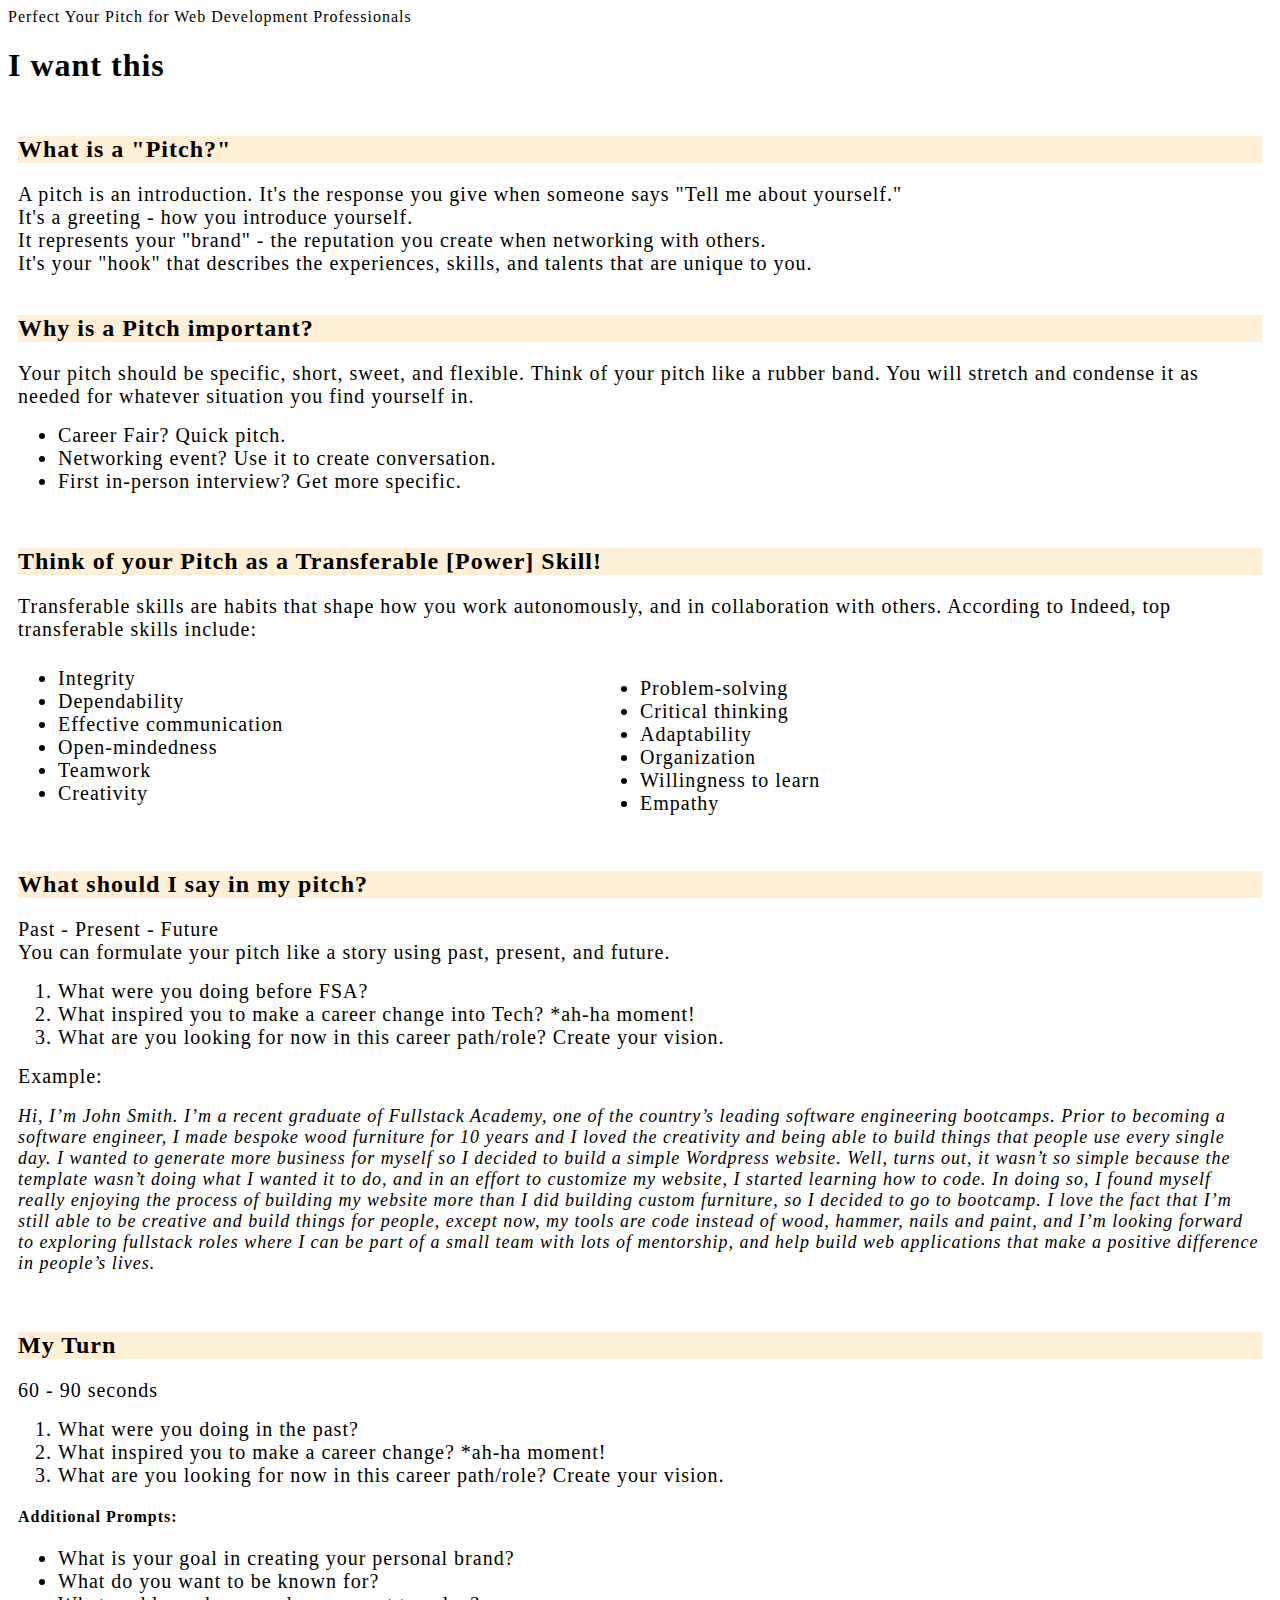
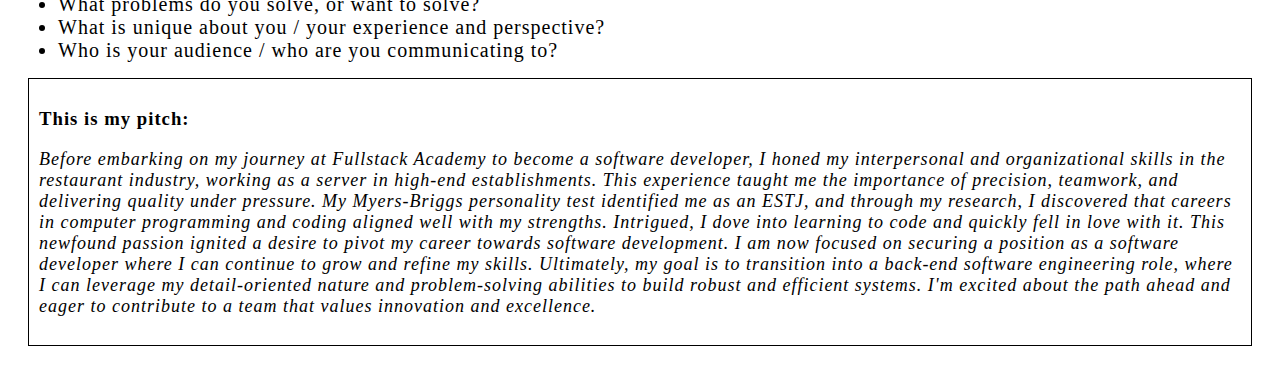
<file: pitchPerfect/index.html>
<!DOCTYPE html>
<html lang="en">
  <head>
    <meta charset="UTF-8" />
    <meta name="viewport" content="width=device-width, initial-scale=1.0" />
    <link rel="stylesheet" href="style.css" />
    <title>Perfect Pitch</title>
  </head>
  <body>
    <header>Perfect Your Pitch for Web Development Professionals</header>
    <div>
      <h1>I want this</h1>
    </div>

    <!-- WHAT IS A PITCH -->
    <div class="firstPitch">
      <h2>What is a "Pitch?"</h2>
      <article>
        A pitch is an introduction. It's the response you give when someone says
        "Tell me about yourself."
      </article>
      <article>It's a greeting - how you introduce yourself.</article>
      <article>
        It represents your "brand" - the reputation you create when networking
        with others.
      </article>
      <article>
        It's your "hook" that describes the experiences, skills, and talents
        that are unique to you.
      </article>
    </div>

    <!-- PITCH IMPORTANCE -->
    <div class="pitchImportant">
      <h2>Why is a Pitch important?</h2>
      <article>
        Your pitch should be specific, short, sweet, and flexible. Think of your
        pitch like a rubber band. You will stretch and condense it as needed for
        whatever situation you find yourself in.
      </article>
      <ul>
        <li>Career Fair? Quick pitch.</li>
        <li>Networking event? Use it to create conversation.</li>
        <li>First in-person interview? Get more specific.</li>
      </ul>
    </div>

    <!-- TRANSFERABLE SKILLS -->
    <div class="transferableSkill">
      <h2>Think of your Pitch as a Transferable [Power] Skill!</h2>
      <article>
        Transferable skills are habits that shape how you work autonomously, and
        in collaboration with others. According to Indeed, top transferable
        skills include:
      </article>
      <div class="skillsList">
        <div class="list_1">
          <ul>
            <li>Integrity</li>
            <li>Dependability</li>
            <li>Effective communication</li>
            <li>Open-mindedness</li>
            <li>Teamwork</li>
            <li>Creativity</li>
          </ul>
        </div>
        <div class="list_2">
          <ul>
            <li>Problem-solving</li>
            <li>Critical thinking</li>
            <li>Adaptability</li>
            <li>Organization</li>
            <li>Willingness to learn</li>
            <li>Empathy</li>
          </ul>
        </div>
      </div>
    </div>

    <!-- EXAMPLE PITCH -->
    <div class="sayPitch">
      <h2>What should I say in my pitch?</h2>
      <article>Past - Present - Future</article>
      <article>
        You can formulate your pitch like a story using past, present, and
        future.
      </article>
      <ol>
        <li>What were you doing before FSA?</li>
        <li>
          What inspired you to make a career change into Tech? *ah-ha moment!
        </li>
        <li>
          What are you looking for now in this career path/role? Create your
          vision.
        </li>
      </ol>
      <article>Example:</article>
      <p>
        Hi, I’m John Smith. I’m a recent graduate of Fullstack Academy, one of
        the country’s leading software engineering bootcamps. Prior to becoming
        a software engineer, I made bespoke wood furniture for 10 years and I
        loved the creativity and being able to build things that people use
        every single day. I wanted to generate more business for myself so I
        decided to build a simple Wordpress website. Well, turns out, it wasn’t
        so simple because the template wasn’t doing what I wanted it to do, and
        in an effort to customize my website, I started learning how to code. In
        doing so, I found myself really enjoying the process of building my
        website more than I did building custom furniture, so I decided to go to
        bootcamp. I love the fact that I’m still able to be creative and build
        things for people, except now, my tools are code instead of wood,
        hammer, nails and paint, and I’m looking forward to exploring fullstack
        roles where I can be part of a small team with lots of mentorship, and
        help build web applications that make a positive difference in people’s
        lives.
      </p>
    </div>

    <!-- MY OWN PITCH -->
    <div class="myTurn">
      <h2>My Turn</h2>
      <article>60 - 90 seconds</article>
      <ol>
        <li>What were you doing in the past?</li>
        <li>What inspired you to make a career change? *ah-ha moment!</li>
        <li>
          What are you looking for now in this career path/role? Create your
          vision.
        </li>
      </ol>
      <h4>Additional Prompts:</h4>
      <ul>
        <li>What is your goal in creating your personal brand?</li>
        <li>What do you want to be known for?</li>
        <li>What problems do you solve, or want to solve?</li>
        <li>What is unique about you / your experience and perspective?</li>
        <li>Who is your audience / who are you communicating to?</li>
      </ul>
      <div class="myPitch">
        <h3>This is my pitch:</h3>
        <p>
          Before embarking on my journey at Fullstack Academy to become a
          software developer, I honed my interpersonal and organizational skills
          in the restaurant industry, working as a server in high-end
          establishments. This experience taught me the importance of precision,
          teamwork, and delivering quality under pressure. My Myers-Briggs
          personality test identified me as an ESTJ, and through my research, I
          discovered that careers in computer programming and coding aligned
          well with my strengths. Intrigued, I dove into learning to code and
          quickly fell in love with it. This newfound passion ignited a desire
          to pivot my career towards software development. I am now focused on
          securing a position as a software developer where I can continue to
          grow and refine my skills. Ultimately, my goal is to transition into a
          back-end software engineering role, where I can leverage my
          detail-oriented nature and problem-solving abilities to build robust
          and efficient systems. I'm excited about the path ahead and eager to
          contribute to a team that values innovation and excellence.
        </p>
      </div>
    </div>
  </body>
</html>
</file>
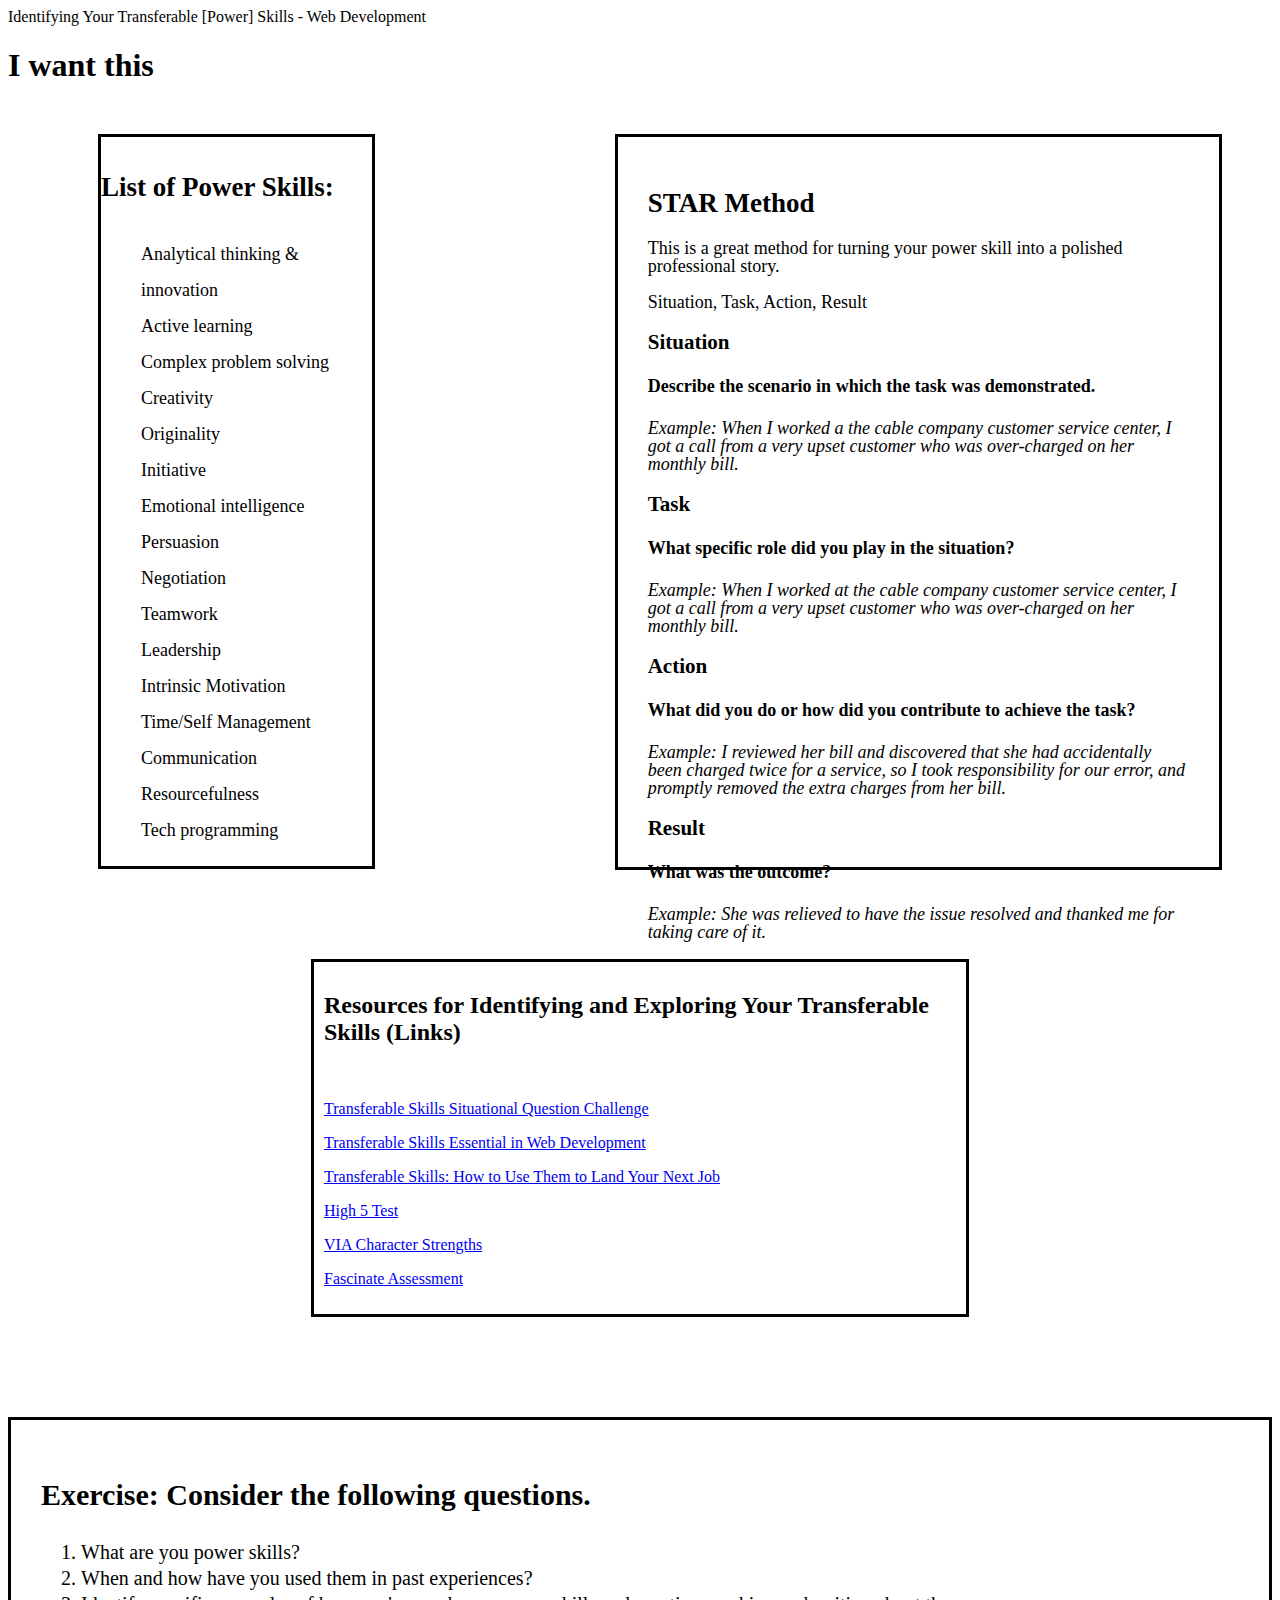
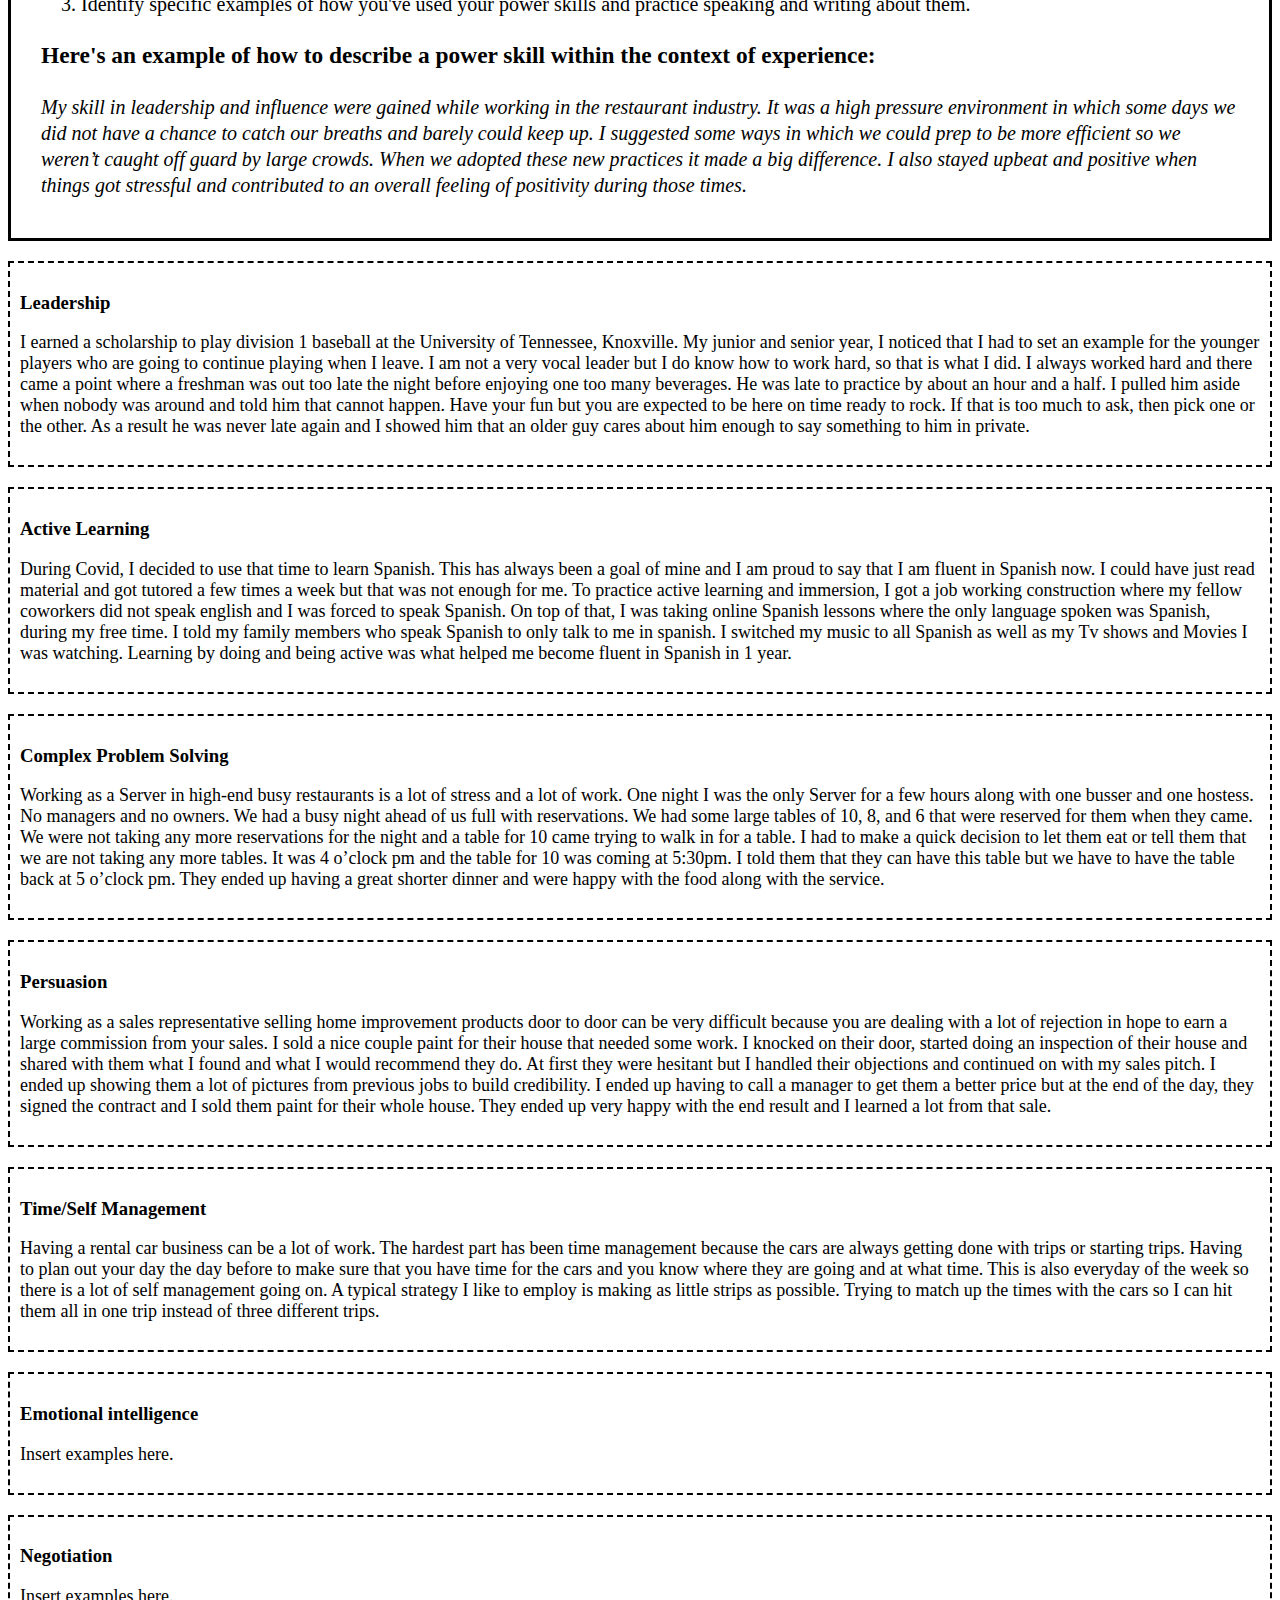
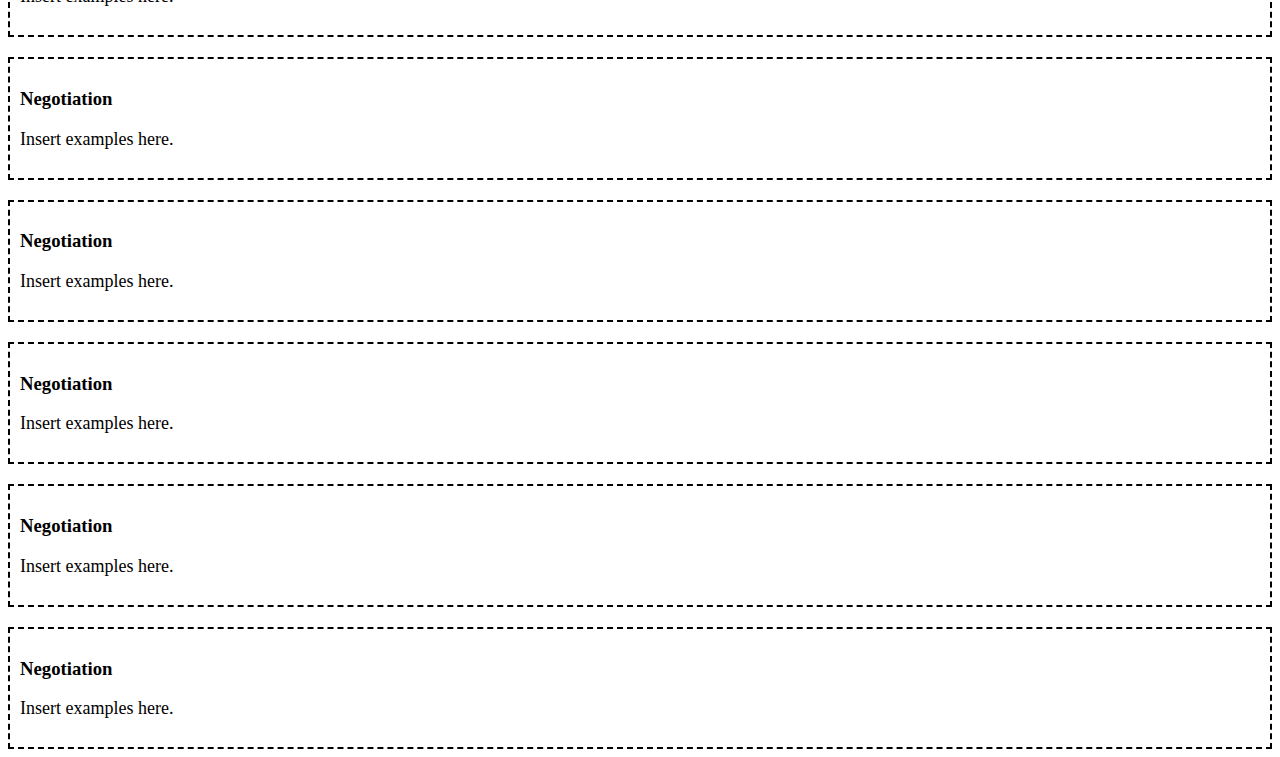
<file: powerSkills/index.html>
<!DOCTYPE html>
<html lang="en">
  <head>
    <meta charset="UTF-8" />
    <meta name="viewport" content="width=device-width, initial-scale=1.0" />
    <link rel="stylesheet" href="style.css" />
    <title>Power Skills</title>
  </head>
  <body>
    <header>
      Identifying Your Transferable [Power] Skills - Web Development
    </header>

    <h1>I want this</h1>

    <!-- POWER SKILLS -->
    <div class="firstHalf">
      <div class="powerSkills">
        <h2>List of Power Skills:</h2>
        <ul class="powerSkillsUL">
          <li>Analytical thinking & innovation</li>
          <li>Active learning</li>
          <li>Complex problem solving</li>
          <li>Creativity</li>
          <li>Originality</li>
          <li>Initiative</li>
          <li>Emotional intelligence</li>
          <li>Persuasion</li>
          <li>Negotiation</li>
          <li>Teamwork</li>
          <li>Leadership</li>
          <li>Intrinsic Motivation</li>
          <li>Time/Self Management</li>
          <li>Communication</li>
          <li>Resourcefulness</li>
          <li>Tech programming</li>
        </ul>
      </div>

      <!-- STAR METHOD -->
      <div class="starMethod">
        <h2>STAR Method</h2>
        <article>
          This is a great method for turning your power skill into a polished
          professional story.
        </article>
        <br />
        <article>Situation, Task, Action, Result</article>

        <h3>Situation</h3>
        <h4>Describe the scenario in which the task was demonstrated.</h4>
        <p>
          Example: When I worked a the cable company customer service center, I
          got a call from a very upset customer who was over-charged on her
          monthly bill.
        </p>

        <h3>Task</h3>
        <h4>What specific role did you play in the situation?</h4>
        <p>
          Example: When I worked at the cable company customer service center, I
          got a call from a very upset customer who was over-charged on her
          monthly bill.
        </p>

        <h3>Action</h3>
        <h4>What did you do or how did you contribute to achieve the task?</h4>
        <p>
          Example: I reviewed her bill and discovered that she had accidentally
          been charged twice for a service, so I took responsibility for our
          error, and promptly removed the extra charges from her bill.
        </p>

        <h3>Result</h3>
        <h4>What was the outcome?</h4>
        <p>
          Example: She was relieved to have the issue resolved and thanked me
          for taking care of it.
        </p>
      </div>
    </div>

    <!-- LINKS -->
    <div class="links">
      <h2>
        Resources for Identifying and Exploring Your Transferable Skills (Links)
      </h2>
      <br />
      <p>
        <a
          href="https://drive.google.com/file/d/1a4dPsSW9pFmH5r8qEHU9nKqyKfA1jPLW/view?pli=1"
          target="_blank"
          >Transferable Skills Situational Question Challenge</a
        >
      </p>

      <p>
        <a
          href="https://drive.google.com/file/d/1qeC3tbwJB-BOSAsX_tldL7s7sHkMUfS1/view"
          target="_blank"
          >Transferable Skills Essential in Web Development</a
        >
      </p>

      <p>
        <a
          href="https://www.coursera.org/articles/transferable-skills"
          target="_blank"
          >Transferable Skills: How to Use Them to Land Your Next Job</a
        >
      </p>

      <p><a href="https://high5test.com/" target="_blank">High 5 Test</a></p>

      <p>
        <a href="https://www.viacharacter.org/" target="_blank"
          >VIA Character Strengths</a
        >
      </p>

      <p>
        <a href="https://www.howtofascinate.com/" target="_blank"
          >Fascinate Assessment</a
        >
      </p>
    </div>

    <!-- EXERCISE INSTRUCTIONS -->
    <div class="exerciseSection">
      <h2>Exercise: Consider the following questions.</h2>
      <ol>
        <li>What are you power skills?</li>
        <li>When and how have you used them in past experiences?</li>
        <li>
          Identify specific examples of how you've used your power skills and
          practice speaking and writing about them.
        </li>
      </ol>
      <h3>
        Here's an example of how to describe a power skill within the context of
        experience:
      </h3>
      <p>
        My skill in leadership and influence were gained while working in the
        restaurant industry. It was a high pressure environment in which some
        days we did not have a chance to catch our breaths and barely could keep
        up. I suggested some ways in which we could prep to be more efficient so
        we weren’t caught off guard by large crowds. When we adopted these new
        practices it made a big difference. I also stayed upbeat and positive
        when things got stressful and contributed to an overall feeling of
        positivity during those times.
      </p>
    </div>

    <!-- SPECIFIC EXAMPLES FROM MY OWN SKILLS -->
    <div class="skillExercises">
      <h3>Leadership</h3>
      <p>
        I earned a scholarship to play division 1 baseball at the University of
        Tennessee, Knoxville. My junior and senior year, I noticed that I had to
        set an example for the younger players who are going to continue playing
        when I leave. I am not a very vocal leader but I do know how to work
        hard, so that is what I did. I always worked hard and there came a point
        where a freshman was out too late the night before enjoying one too many
        beverages. He was late to practice by about an hour and a half. I pulled
        him aside when nobody was around and told him that cannot happen. Have
        your fun but you are expected to be here on time ready to rock. If that
        is too much to ask, then pick one or the other. As a result he was never
        late again and I showed him that an older guy cares about him enough to
        say something to him in private.
      </p>
    </div>

    <div class="skillExercises">
      <h3>Active Learning</h3>
      <p>
        During Covid, I decided to use that time to learn Spanish. This has
        always been a goal of mine and I am proud to say that I am fluent in
        Spanish now. I could have just read material and got tutored a few times
        a week but that was not enough for me. To practice active learning and
        immersion, I got a job working construction where my fellow coworkers
        did not speak english and I was forced to speak Spanish. On top of that,
        I was taking online Spanish lessons where the only language spoken was
        Spanish, during my free time. I told my family members who speak Spanish
        to only talk to me in spanish. I switched my music to all Spanish as
        well as my Tv shows and Movies I was watching. Learning by doing and
        being active was what helped me become fluent in Spanish in 1 year.
      </p>
    </div>

    <div class="skillExercises">
      <h3>Complex Problem Solving</h3>
      <p>
        Working as a Server in high-end busy restaurants is a lot of stress and
        a lot of work. One night I was the only Server for a few hours along
        with one busser and one hostess. No managers and no owners. We had a
        busy night ahead of us full with reservations. We had some large tables
        of 10, 8, and 6 that were reserved for them when they came. We were not
        taking any more reservations for the night and a table for 10 came
        trying to walk in for a table. I had to make a quick decision to let
        them eat or tell them that we are not taking any more tables. It was 4
        o’clock pm and the table for 10 was coming at 5:30pm. I told them that
        they can have this table but we have to have the table back at 5 o’clock
        pm. They ended up having a great shorter dinner and were happy with the
        food along with the service.
      </p>
    </div>

    <div class="skillExercises">
      <h3>Persuasion</h3>
      <p>
        Working as a sales representative selling home improvement products door
        to door can be very difficult because you are dealing with a lot of
        rejection in hope to earn a large commission from your sales. I sold a
        nice couple paint for their house that needed some work. I knocked on
        their door, started doing an inspection of their house and shared with
        them what I found and what I would recommend they do. At first they were
        hesitant but I handled their objections and continued on with my sales
        pitch. I ended up showing them a lot of pictures from previous jobs to
        build credibility. I ended up having to call a manager to get them a
        better price but at the end of the day, they signed the contract and I
        sold them paint for their whole house. They ended up very happy with the
        end result and I learned a lot from that sale.
      </p>
    </div>

    <div class="skillExercises">
      <h3>Time/Self Management</h3>
      <p>
        Having a rental car business can be a lot of work. The hardest part has
        been time management because the cars are always getting done with trips
        or starting trips. Having to plan out your day the day before to make
        sure that you have time for the cars and you know where they are going
        and at what time. This is also everyday of the week so there is a lot of
        self management going on. A typical strategy I like to employ is making
        as little strips as possible. Trying to match up the times with the cars
        so I can hit them all in one trip instead of three different trips.
      </p>
    </div>

    <div class="skillExercises">
      <h3>Emotional intelligence</h3>
      <p>Insert examples here.</p>
    </div>

    <div class="skillExercises">
      <h3>Negotiation</h3>
      <p>Insert examples here.</p>
    </div>

    <div class="skillExercises">
      <h3>Negotiation</h3>
      <p>Insert examples here.</p>
    </div>

    <div class="skillExercises">
      <h3>Negotiation</h3>
      <p>Insert examples here.</p>
    </div>

    <div class="skillExercises">
      <h3>Negotiation</h3>
      <p>Insert examples here.</p>
    </div>

    <div class="skillExercises">
      <h3>Negotiation</h3>
      <p>Insert examples here.</p>
    </div>

    <div class="skillExercises">
      <h3>Negotiation</h3>
      <p>Insert examples here.</p>
    </div>
  </body>
</html>
</file>
<file: pitchPerfect/style.css>
body {
  letter-spacing: 1px;
}
h2 {
  background-color: #ffefd5;
}
article {
  font-size: 20px;
}
li {
  font-size: 20px;
}
p {
  font-style: italic;
  font-size: 18px;
}
.firstPitch {
  padding: 10px;
}
.pitchImportant {
  padding: 10px;
}
.transferableSkill {
  padding: 10px;
}
.sayPitch {
  padding: 10px;
}
.myTurn {
  padding: 10px;
}
.myPitch {
  width: auto;
  height: auto;
  border: 1px solid black;
  padding: 10px;
  margin: 10px;
}
.skillsList {
  clear: both;
}
.list_1 {
  width: 50%;
  float: left;
  padding-top: 10px;
}
.list_2 {
  padding-top: 20px;
}
</file>
<file: powerSkills/style.css>
.firstHalf {
    display: flex;
    margin: 50px;
}

.starMethod {
    display: inline-block;
    border: 3px solid black;
    margin-left: 200px;
    padding: 30px;
    height: 600px;
    width: 800px;
    text-align: left;
    line-height: 1;
    justify-content: center;
    padding-bottom: 100px;
    font-size: 18px;
}

.starMethod p {
    font-style: italic;
}

.powerSkills {
    display: inline-block;
    border: 3px solid black;
    margin: 40px;
    width: 400px;
    text-align: left;
    line-height: 2;
    margin-top: 0px;
    font-size: 18px;
}

.powerSkillsUL {
    list-style-type: none;
    font-size: 18px;
}

.links {
    margin: auto;
    width: 50%;
    border: 3px solid black;
    padding: 10px;
}

.exerciseSection {
    display: block;
    text-align: left;
    border: 3px solid black;
    padding: 30px;
    line-height: 1.3;
    padding-bottom: 20px;
    font-size: 20px;
    margin-top: 100px;
}

.exerciseSection p {
    font-style: italic;
}

.skillExercises p {
    font-size: 18px;
}

.skillExercises {
    border: 2px dashed black; 
    margin-top: 20px;
    padding: 10px;
}
</file>
